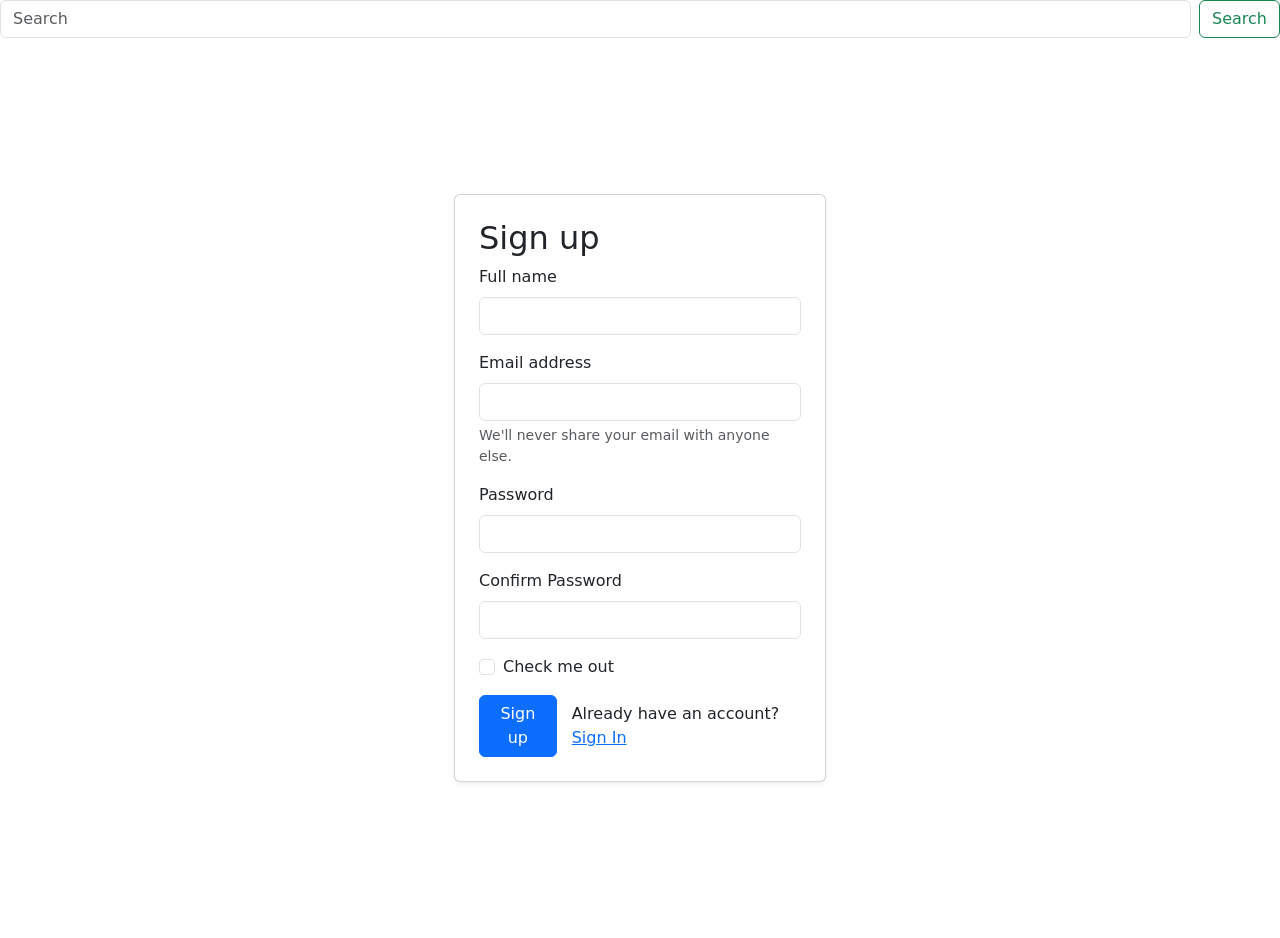
<file: sign up.html>
<!doctype html>
<html lang="en">
  <head>
    <meta charset="utf-8">
    <meta name="viewport" content="width=device-width, initial-scale=1">
    <title>Bootstrap demo</title>
    <link href="https://cdn.jsdelivr.net/npm/bootstrap@5.3.8/dist/css/bootstrap.min.css" rel="stylesheet" integrity="sha384-sRIl4kxILFvY47J16cr9ZwB07vP4J8+LH7qKQnuqkuIAvNWLzeN8tE5YBujZqJLB" crossorigin="anonymous">
  </head>
  <body>
   
      <form class="d-flex" role="search">
        <input class="form-control me-2" type="search" placeholder="Search" aria-label="Search"/>
        <button class="btn btn-outline-success" type="submit">Search</button>
      </form>
    </div>
  </div>
</nav>


 <div class="container d-flex justify-content-center align-items-center" style="min-height: 100vh;">
  
  <div class="col-12 col-md-6 col-lg-4">
    <div class="card p-4 shadow-sm"> <h2>Sign up</h2>
      
      <form>
        <div class="mb-3">
          <label for="exampleInputFullname" class="form-label">Full name</label>
          <input type="text" class="form-control" id="exampleInputFullname" name="fullname">
        </div>

        <div class="mb-3">
          <label for="exampleInputEmail1" class="form-label">Email address</label>
          <input type="email" class="form-control" id="exampleInputEmail1" aria-describedby="emailHelp">
          <div id="emailHelp" class="form-text">We'll never share your email with anyone else.</div>
        </div>

        <div class="mb-3">
          <label for="exampleInputPassword1" class="form-label">Password</label>
          <input type="password" class="form-control" id="exampleInputPassword1">
        </div>

        <div class="mb-3">
          <label for="exampleInputPassword2" class="form-label">Confirm Password</label>
          <input type="password" class="form-control" id="exampleInputPassword2"> </div>

        <div class="mb-3 form-check">
          <input type="checkbox" class="form-check-input" id="exampleCheck1">
          <label class="form-check-label" for="exampleCheck1">Check me out</label>
        </div>

        <div class="d-flex align-items-center">
          <button type="submit" class="btn btn-primary">Sign up</button>
          <span style="margin-left:15px;">
            Already have an account? <a href="signin.html">Sign In</a>
          </span> </div>
        
      </form>
      
    </div>
  </div>
  
</div>

    <script src="https://cdn.jsdelivr.net/npm/bootstrap@5.3.8/dist/js/bootstrap.bundle.min.js" integrity="sha384-FKyoEForCGlyvwx9Hj09JcYn3nv7wiPVlz7YYwJrWVcXK/BmnVDxM+D2scQbITxI" crossorigin="anonymous"></script>
  </body>
</html>
</file>
